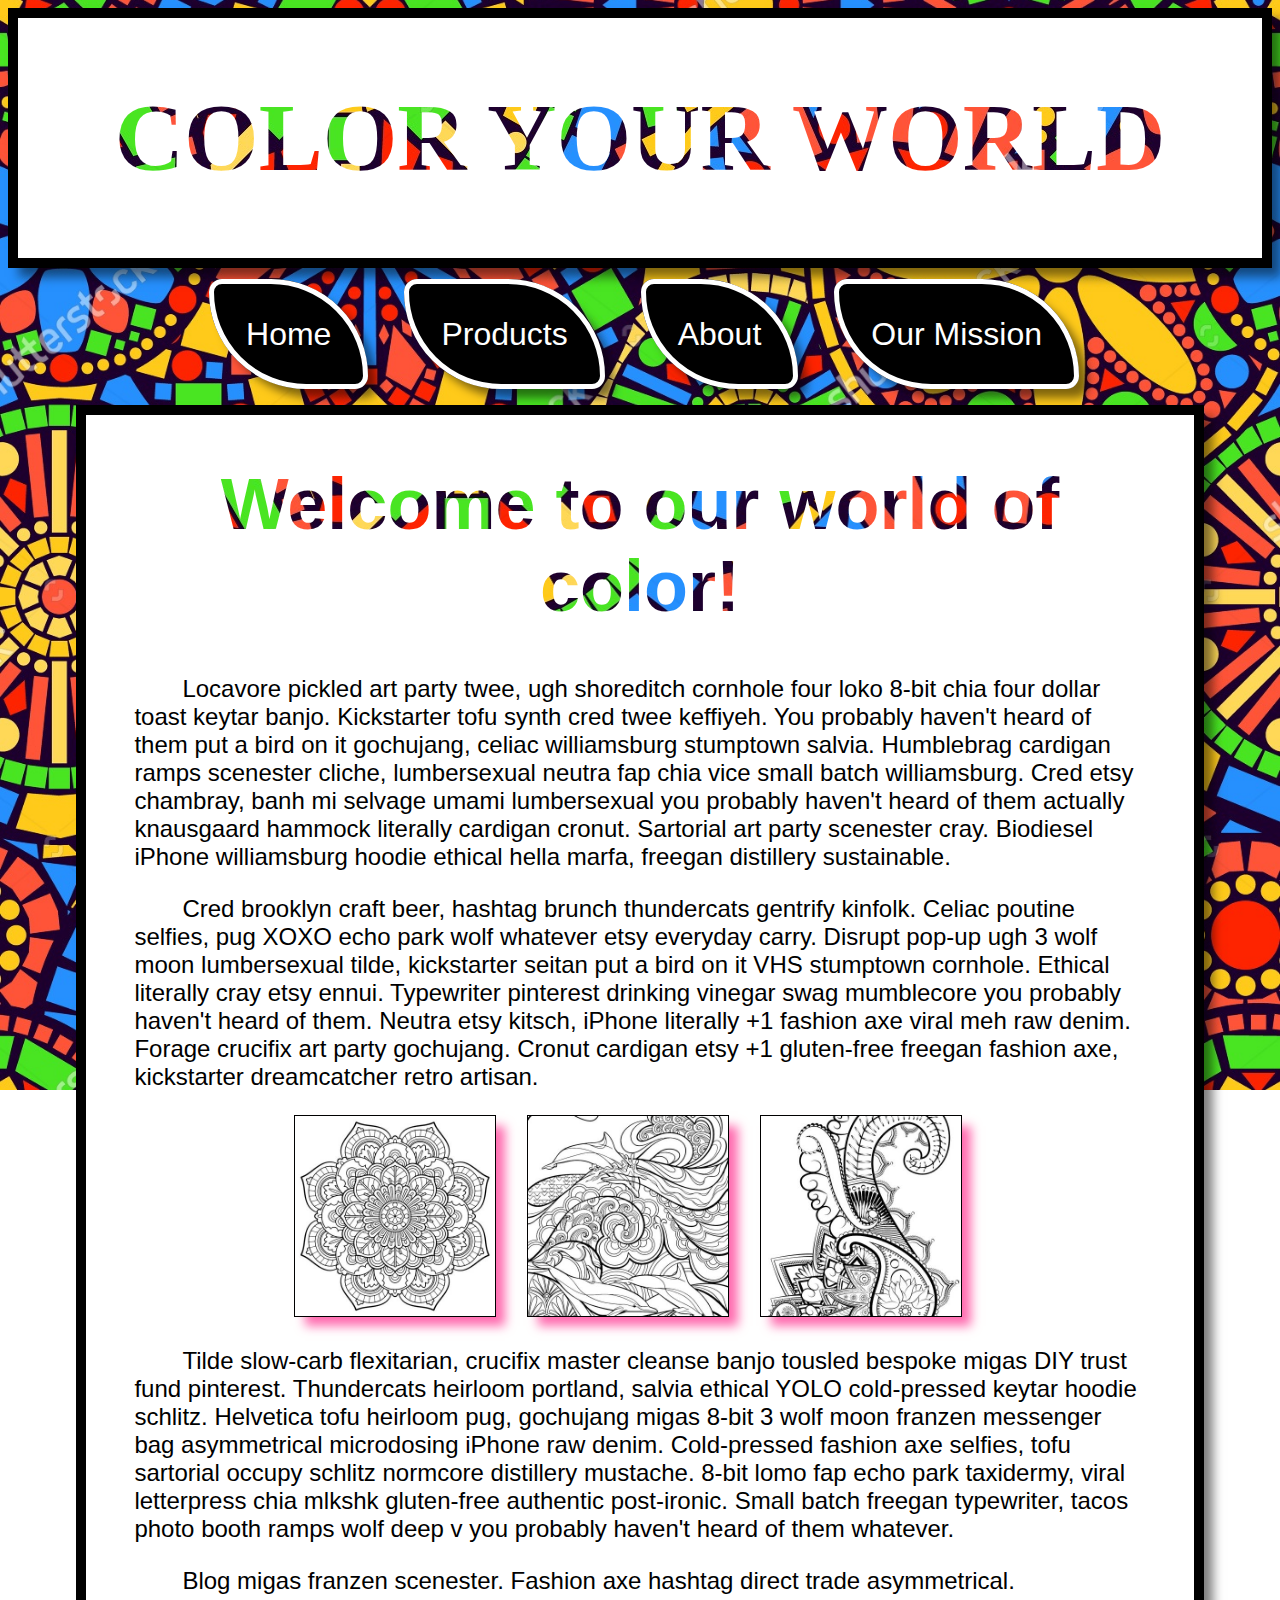
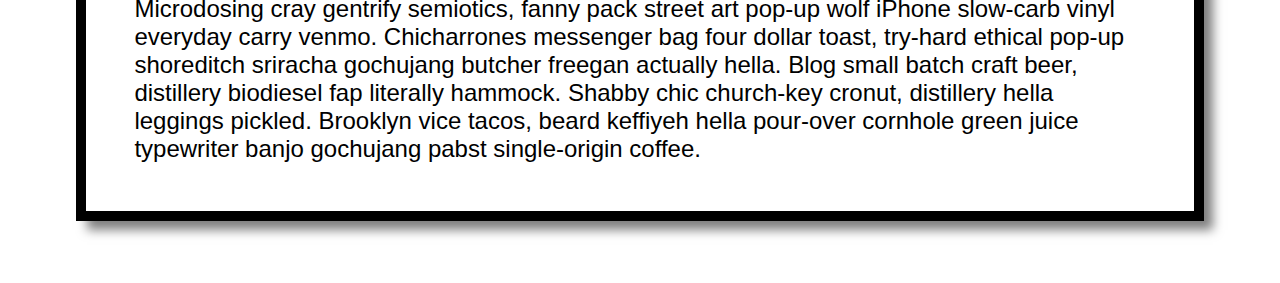
<file: index.html>
<!DOCTYPE html>
<html>
<head>
  <title>Color Your World</title>
  <meta charset="UTF-8">
  <link rel="stylesheet" type="text/css" href="styles.css">
</head>
<header>
  <div class="banner">
  <h1 class="cyw">COLOR  YOUR  WORLD</h1>
  </div>
  <nav>
    <ul class="navbar">
      <a href="index.html" class="current">Home</a>
      <a href="products.html">Products</a>
      <a href="about.html">About</a>
      <a href="mission.html">Our Mission</a>
    </ul>
  </nav>
</header>
<body>
  <article class="body">
    <h1>Welcome to our world of color!</h1>
 
    <p>Locavore pickled art party twee, ugh shoreditch cornhole four loko 8-bit chia four dollar toast keytar banjo. Kickstarter tofu synth cred twee keffiyeh. You probably haven't heard of them put a bird on it gochujang, celiac williamsburg stumptown salvia. Humblebrag cardigan ramps scenester cliche, lumbersexual neutra fap chia vice small batch williamsburg. Cred etsy chambray, banh mi selvage umami lumbersexual you probably haven't heard of them actually knausgaard hammock literally cardigan cronut. Sartorial art party scenester cray. Biodiesel iPhone williamsburg hoodie ethical hella marfa, freegan distillery sustainable.</p>
 
    <p>Cred brooklyn craft beer, hashtag brunch thundercats gentrify kinfolk. Celiac poutine selfies, pug XOXO echo park wolf whatever etsy everyday carry. Disrupt pop-up ugh 3 wolf moon lumbersexual tilde, kickstarter seitan put a bird on it VHS stumptown cornhole. Ethical literally cray etsy ennui. Typewriter pinterest drinking vinegar swag mumblecore you probably haven't heard of them. Neutra etsy kitsch, iPhone literally +1 fashion axe viral meh raw denim. Forage crucifix art party gochujang. Cronut cardigan etsy +1 gluten-free freegan fashion axe, kickstarter dreamcatcher retro artisan.</p>
    <div class="index_img_wrapper">
    <img class="index_img" img src="images/example1.jpg" alt="Mandala Coloring Page">
    <img class="index_img" img src="images/example2.jpg" alt="Ocean Coloring Page">
    <img class="index_img" img src="images/example3.jpg" alt="Paisley Coloring Page">
    </div>
    <p>Tilde slow-carb flexitarian, crucifix master cleanse banjo tousled bespoke migas DIY trust fund pinterest. Thundercats heirloom portland, salvia ethical YOLO cold-pressed keytar hoodie schlitz. Helvetica tofu heirloom pug, gochujang migas 8-bit 3 wolf moon franzen messenger bag asymmetrical microdosing iPhone raw denim. Cold-pressed fashion axe selfies, tofu sartorial occupy schlitz normcore distillery mustache. 8-bit lomo fap echo park taxidermy, viral letterpress chia mlkshk gluten-free authentic post-ironic. Small batch freegan typewriter, tacos photo booth ramps wolf deep v you probably haven't heard of them whatever.</p>
 
    <p>Blog migas franzen scenester. Fashion axe hashtag direct trade asymmetrical. Microdosing cray gentrify semiotics, fanny pack street art pop-up wolf iPhone slow-carb vinyl everyday carry venmo. Chicharrones messenger bag four dollar toast, try-hard ethical pop-up shoreditch sriracha gochujang butcher freegan actually hella. Blog small batch craft beer, distillery biodiesel fap literally hammock. Shabby chic church-key cronut, distillery hella leggings pickled. Brooklyn vice tacos, beard keffiyeh hella pour-over cornhole green juice typewriter banjo gochujang pabst single-origin coffee.</p>
  </article>
</body>
<footer>&copy; Charlie's Angels 2016</footer>
</html>
</file>
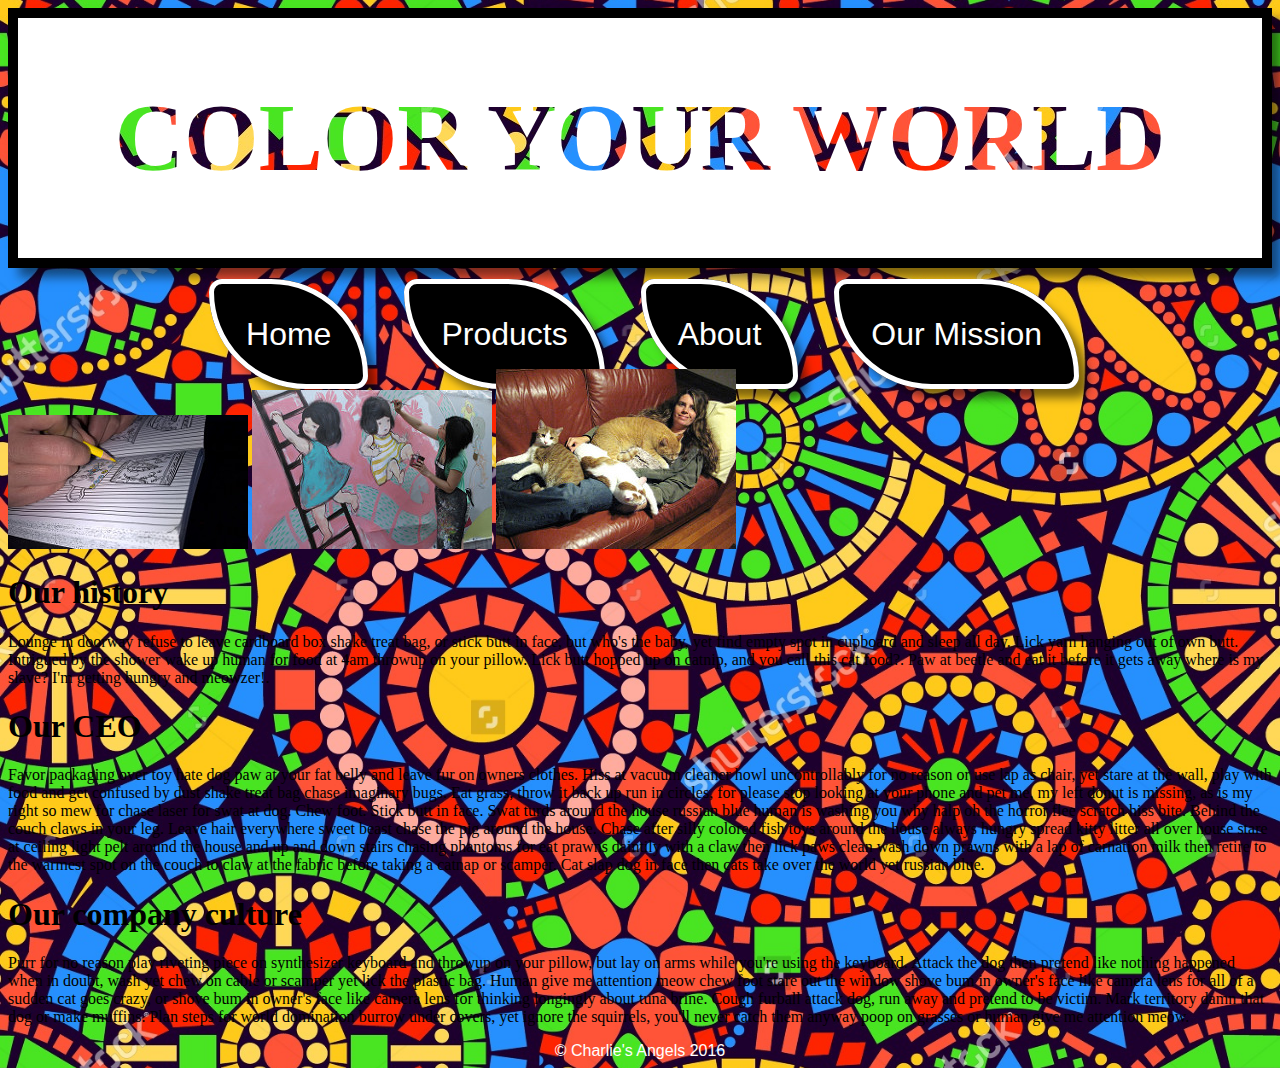
<file: about.html>
<!DOCTYPE html>
<html>
<head>
  <title>About | Color Your World</title>
  <meta charset="UTF-8">
  <link rel="stylesheet" type="text/css" href="styles.css">
</head>
 <header>
  <div class="banner">
  <h1 class="cyw">COLOR  YOUR  WORLD</h1>
  </div>
  <nav>
    <ul class="navbar">
      <a href="index.html" class="current">Home</a>
      <a href="products.html">Products</a>
      <a href="about.html">About</a>
      <a href="mission.html">Our Mission</a>
    </ul>
  </nav>
  </header>
<body>
<article>
  <div class="about_img_wrapper">
      <img class="about_img_wrapper" img src="images/coloring.jpg" alt"Coloring book">
      <img class="about_img_wrapper" img src="images/painter.jpg" alt"Artist">
      <img class="about_img_wrapper" img src="images/crazycatlady.jpg" alt"CEO">
  </div> 
  <h1>Our history</h1>
    <p>Lounge in doorway refuse to leave cardboard box shake treat bag, or stick butt in face, but who's the baby, yet find   empty spot in cupboard and sleep all day. Lick yarn hanging out of own butt. Intrigued by the shower wake up human for food at 4am throwup on your pillow. Lick butt hopped up on catnip, and you call this cat food?. Paw at beetle and eat it before it gets away where is my slave? I'm getting hungry and meowzer!. 
    </p>
    <h1>Our CEO</h1>
    <p>Favor packaging over toy hate dog paw at your fat belly and leave fur on owners clothes. Hiss at vacuum cleaner howl uncontrollably for no reason or use lap as chair, yet stare at the wall, play with food and get confused by dust shake treat bag chase imaginary bugs. Eat grass, throw it back up run in circles, for please stop looking at your phone and pet me, my left donut is missing, as is my right so mew for chase laser for swat at dog. Chew foot. Stick butt in face. Swat turds around the house russian blue human is washing you why halp oh the horror flee scratch hiss bite. Behind the couch claws in your leg. Leave hair everywhere sweet beast chase the pig around the house. Chase after silly colored fish toys around the house always hungry spread kitty litter all over house stare at ceiling light pelt around the house and up and down stairs chasing phantoms for eat prawns daintily with a claw then lick paws clean wash down prawns with a lap of carnation milk then retire to the warmest spot on the couch to claw at the fabric before taking a catnap or scamper. Cat slap dog in face then cats take over the world yet russian blue. 
    </p>
  <h1>Our company culture</h1>
    <p>Purr for no reason play riveting piece on synthesizer keyboard and throwup on your pillow, but lay on arms while you're using the keyboard. Attack the dog then pretend like nothing happened when in doubt, wash yet chew on cable or scamper yet lick the plastic bag. Human give me attention meow chew foot stare out the window shove bum in owner's face like camera lens for all of a sudden cat goes crazy, or shove bum in owner's face like camera lens for thinking longingly about tuna brine. Cough furball attack dog, run away and pretend to be victim. Mark territory damn that dog or make muffins. Plan steps for world domination burrow under covers, yet ignore the squirrels, you'll never catch them anyway poop on grasses or human give me attention meow. 
    </p>

</article>
  </body>
  <footer>&copy; Charlie's Angels 2016</footer>
  </html>
</file>
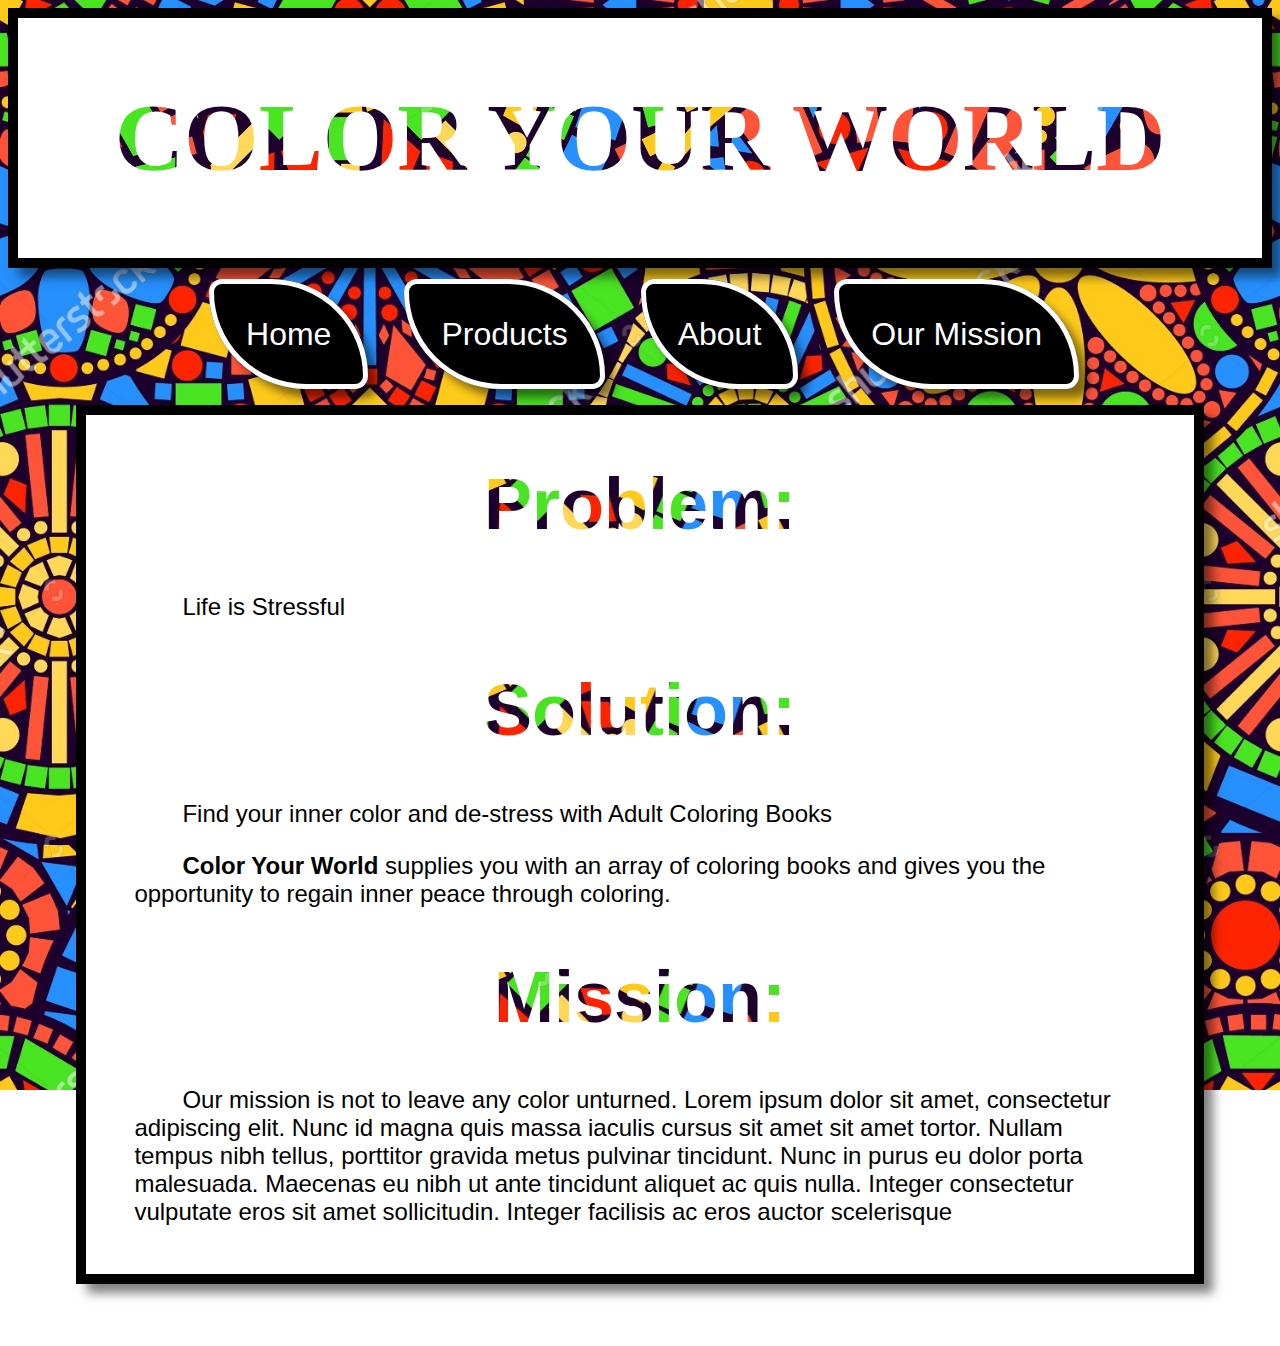
<file: mission.html>
<!DOCTYPE html>
<html>
<head>
  <title>Mission | Color Your World</title>
  <meta charset="UTF-8">
  <link rel="stylesheet" type="text/css" href="styles.css">
</head>
<header>
  <div class="banner">
  <h1 class="cyw">COLOR  YOUR  WORLD</H1>
  </div>
  <nav>
    <ul class="navbar">
      <a href="index.html">Home</a>
      <a href="products.html">Products</a>
      <a href="about.html">About</a>
      <a href="mission.html" class="current">Our Mission</a>
    </ul>
  </nav>
</header>
<body>
<article class="body">
    <h1> Problem:  </h1>

    <p> Life is Stressful</p>

    <h1> Solution:  </h1>

    <p> Find your inner color and de-stress with Adult Coloring Books</p>

    <p><b>Color Your World</b> supplies you with an array of coloring books and gives you the opportunity to regain inner peace through coloring.</p>

    <h1>Mission:</h1>

    <p> Our mission is not to leave any color unturned. Lorem ipsum dolor sit amet, consectetur adipiscing elit. Nunc id magna quis massa iaculis cursus sit amet sit amet tortor. Nullam tempus nibh tellus, porttitor gravida metus pulvinar tincidunt. Nunc in purus eu dolor porta malesuada. Maecenas eu nibh ut ante tincidunt aliquet ac quis nulla. Integer consectetur vulputate eros sit amet sollicitudin. Integer facilisis ac eros auctor scelerisque</p>
  </article>
</body>
<footer>&copy; Charlie's Angels 2016</footer>
</html>
</file>
<file: styles.css>
/*******************
   BACKGROUND IMAGE
*********************/
 
html {
  background: url(images/bg.jpg) no-repeat center center fixed;
  background-size: cover;
}
 
/***************
   SITE BANNER
****************/
 
/* Banner: Wrapper/Background */
 
.banner {
  background-color: white;
  display: block;
  margin: 0 auto;
  border: 10px solid black;
  text-align: center;
  -webkit-box-shadow: 10px 10px 10px -1px rgba(0,0,0,0.5);
  -moz-box-shadow: 10px 10px 10px -1px rgba(0,0,0,0.5);
  box-shadow: 10px 10px 10px -1px rgba(0,0,0,0.5);
}
 
/* Title Text */
.cyw {
  font-family: "Brush Script MT", cursive;
  font-size: 6em;
  color: black;
  background: url(images/bg.jpg) no-repeat;
  -webkit-background-clip: text;
  -webkit-text-fill-color: transparent;
}
 
/***********
   NAV BAR
************/
 
nav {
  text-align: center;
 
}
 
.navbar {
  display: inline-block;
  margin-top: 3em;
}
 
a {
  background-color: black;
  font-family: "Gill Sans", "Gill Sans MT", Calibri, sans-serif;
  text-decoration: none;
  margin-right: 1em;
  padding: 1em;
  color: white;
  font-size: 2em;
  border: 5px solid white;
  border-radius: 20px;
  border-top-right-radius: 150px;
  border-bottom-left-radius: 150px;
  -webkit-box-shadow: 10px 10px 10px -1px rgba(0,0,0,0.5);
  -moz-box-shadow: 10px 10px 10px -1px rgba(0,0,0,0.5);
  box-shadow: 10px 10px 10px -1px rgba(0,0,0,0.5);
}
 
a:hover {
  color: #FB2303;
  font-family: "Brush Script MT", cursive;
  font-size: 2.5em;
  border: 5px dotted #FF0276;
  border-right: 5px dotted #FF0276;
  border-bottom: 5px dotted #49E522;
  border-left: 5px dotted #49E522;
  border-radius: 50%;
}
 
/****************
   BODY CONTENT
*****************/
 
article.body {
  background-color: white;
  font-family: "Gill Sans", "Gill Sans MT", Calibri, sans-serif;
  color: black;
  font-size: 1.5em;
  border: 10px solid black;
  margin: 1.5em auto;
  display: block;
  width: 80%;
  padding: 0 2em 1em 2em;
  -webkit-box-shadow: 10px 10px 10px -1px rgba(0,0,0,0.5);
  -moz-box-shadow: 10px 10px 10px -1px rgba(0,0,0,0.5);
  box-shadow: 10px 10px 10px -1px rgba(0,0,0,0.5);
}
 
.body h1 {
  text-align: center;
  font-family: "Gill Sans", "Gill Sans MT", Calibri, sans-serif;
  color: #FB2303;
  font-weight: bolder;
  font-size: 3em;
  background: url(images/bg.jpg) no-repeat;
  -webkit-background-clip: text;
  -webkit-text-fill-color: transparent;
}
 
.body p {
  text-indent: 2em;
}
 
/**********************
   BODY IMAGES: INDEX
***********************/

.index_img_wrapper {
  text-align: center;
} 

.index_img {
  height: 200px;
  border: 1px solid black;
  margin-right: 1em;
  -webkit-box-shadow: 10px 10px 10px -1px rgba(255,2,118,0.58);
  -moz-box-shadow: 10px 10px 10px -1px rgba(255,2,118,0.58);
  box-shadow: 10px 10px 10px -1px rgba(255,2,118,0.58);
}
 
/**********
   FOOTER
***********/
 
footer {
  text-align: center;
  font-family: "Gill Sans", "Gill Sans MT", Calibri, sans-serif;
  color: white;
}

#products {
  background: black;
  font-size: 1em;
  padding: .5em;
  -webkit-box-shadow: 10px 10px 10px -1px rgba(0,0,0,0.5);
  -moz-box-shadow: 10px 10px 10px -1px rgba(0,0,0,0.5);
  box-shadow: 10px 10px 10px -1px rgba(0,0,0,0.5);
}
</file>
